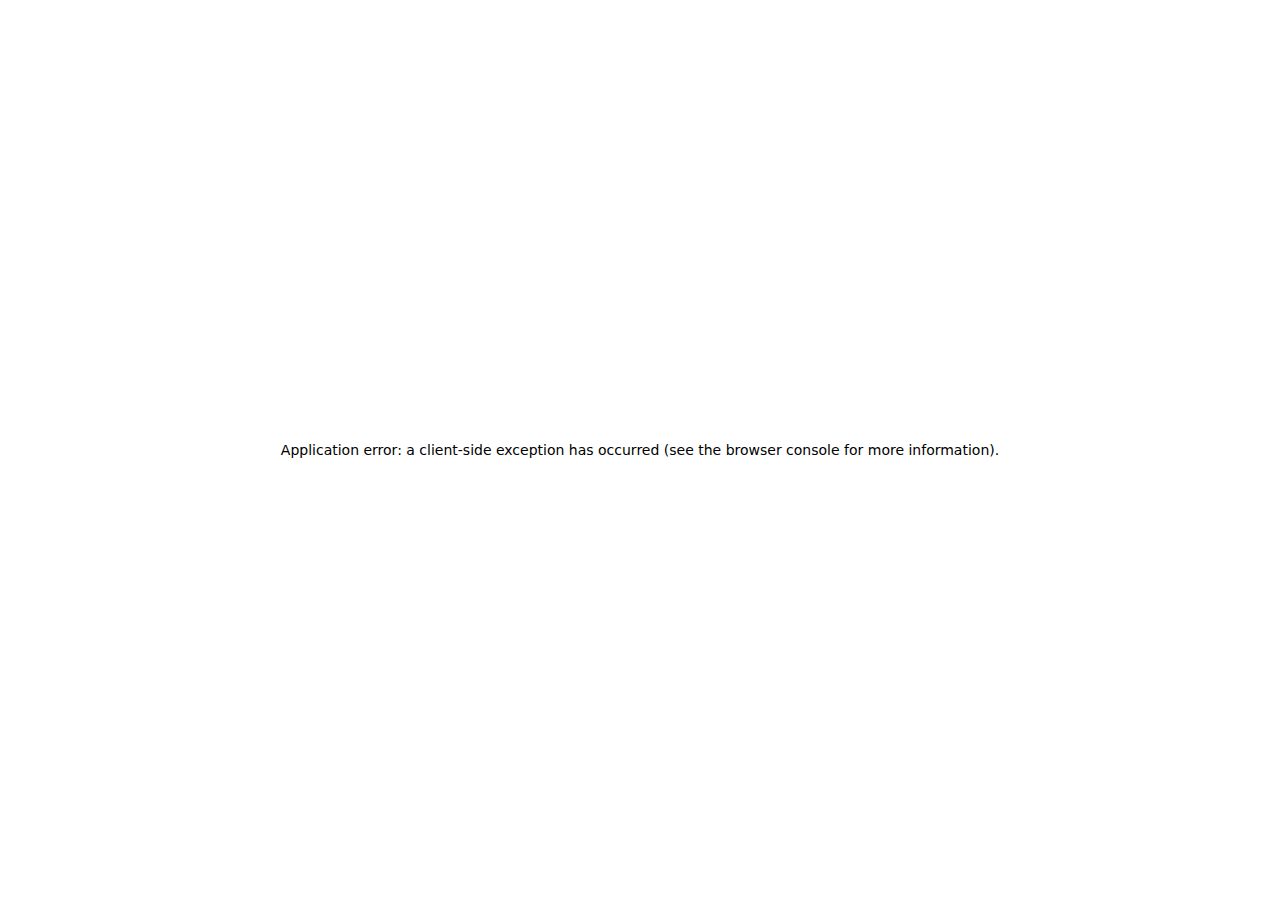
<file: docs/ScrollingText.html>
<!DOCTYPE html><html lang="en"><head><meta charSet="utf-8" data-next-head=""/><meta name="viewport" content="width=device-width" data-next-head=""/><link rel="preload" href="./_next/static/css/4dd390834de384e3.css" as="style"/><link rel="stylesheet" href="./_next/static/css/4dd390834de384e3.css" data-n-g=""/><noscript data-n-css=""></noscript><script defer="" noModule="" src="./_next/static/chunks/polyfills-42372ed130431b0a.js"></script><script src="./_next/static/chunks/webpack-2bb2c72dec7ba699.js" defer=""></script><script src="./_next/static/chunks/framework-03bd7bb9b04f1825.js" defer=""></script><script src="./_next/static/chunks/main-c3320510f8e78b20.js" defer=""></script><script src="./_next/static/chunks/pages/_app-9fa255167c030d49.js" defer=""></script><script src="./_next/static/chunks/pages/ScrollingText-0752f8ffe33c6b9d.js" defer=""></script><script src="./_next/static/TQ2Ay0IGr4grUCayS_7R1/_buildManifest.js" defer=""></script><script src="./_next/static/TQ2Ay0IGr4grUCayS_7R1/_ssgManifest.js" defer=""></script></head><body class="antialiased"><div id="__next"><div style="width:100%;overflow:hidden;white-space:nowrap;border:0px solid #ccc;position:relative"><span style="display:inline-block;min-width:100%;font-size:1.2em;font-weight:bold;padding-left:0;animation:none"></span><style>
          @keyframes scroll-text {
            0% { transform: translateX(0); }
            100% { transform: translateX(-100%); }
          }
        </style></div></div><script id="__NEXT_DATA__" type="application/json">{"props":{"pageProps":{}},"page":"/ScrollingText","query":{},"buildId":"TQ2Ay0IGr4grUCayS_7R1","assetPrefix":".","nextExport":true,"autoExport":true,"isFallback":false,"scriptLoader":[]}</script></body></html>
</file>
<file: docs/_next/static/css/4dd390834de384e3.css>
*,:after,:before{--tw-border-spacing-x:0;--tw-border-spacing-y:0;--tw-translate-x:0;--tw-translate-y:0;--tw-rotate:0;--tw-skew-x:0;--tw-skew-y:0;--tw-scale-x:1;--tw-scale-y:1;--tw-pan-x: ;--tw-pan-y: ;--tw-pinch-zoom: ;--tw-scroll-snap-strictness:proximity;--tw-gradient-from-position: ;--tw-gradient-via-position: ;--tw-gradient-to-position: ;--tw-ordinal: ;--tw-slashed-zero: ;--tw-numeric-figure: ;--tw-numeric-spacing: ;--tw-numeric-fraction: ;--tw-ring-inset: ;--tw-ring-offset-width:0px;--tw-ring-offset-color:#fff;--tw-ring-color:rgba(59,130,246,.5);--tw-ring-offset-shadow:0 0 #0000;--tw-ring-shadow:0 0 #0000;--tw-shadow:0 0 #0000;--tw-shadow-colored:0 0 #0000;--tw-blur: ;--tw-brightness: ;--tw-contrast: ;--tw-grayscale: ;--tw-hue-rotate: ;--tw-invert: ;--tw-saturate: ;--tw-sepia: ;--tw-drop-shadow: ;--tw-backdrop-blur: ;--tw-backdrop-brightness: ;--tw-backdrop-contrast: ;--tw-backdrop-grayscale: ;--tw-backdrop-hue-rotate: ;--tw-backdrop-invert: ;--tw-backdrop-opacity: ;--tw-backdrop-saturate: ;--tw-backdrop-sepia: ;--tw-contain-size: ;--tw-contain-layout: ;--tw-contain-paint: ;--tw-contain-style: }::backdrop{--tw-border-spacing-x:0;--tw-border-spacing-y:0;--tw-translate-x:0;--tw-translate-y:0;--tw-rotate:0;--tw-skew-x:0;--tw-skew-y:0;--tw-scale-x:1;--tw-scale-y:1;--tw-pan-x: ;--tw-pan-y: ;--tw-pinch-zoom: ;--tw-scroll-snap-strictness:proximity;--tw-gradient-from-position: ;--tw-gradient-via-position: ;--tw-gradient-to-position: ;--tw-ordinal: ;--tw-slashed-zero: ;--tw-numeric-figure: ;--tw-numeric-spacing: ;--tw-numeric-fraction: ;--tw-ring-inset: ;--tw-ring-offset-width:0px;--tw-ring-offset-color:#fff;--tw-ring-color:rgba(59,130,246,.5);--tw-ring-offset-shadow:0 0 #0000;--tw-ring-shadow:0 0 #0000;--tw-shadow:0 0 #0000;--tw-shadow-colored:0 0 #0000;--tw-blur: ;--tw-brightness: ;--tw-contrast: ;--tw-grayscale: ;--tw-hue-rotate: ;--tw-invert: ;--tw-saturate: ;--tw-sepia: ;--tw-drop-shadow: ;--tw-backdrop-blur: ;--tw-backdrop-brightness: ;--tw-backdrop-contrast: ;--tw-backdrop-grayscale: ;--tw-backdrop-hue-rotate: ;--tw-backdrop-invert: ;--tw-backdrop-opacity: ;--tw-backdrop-saturate: ;--tw-backdrop-sepia: ;--tw-contain-size: ;--tw-contain-layout: ;--tw-contain-paint: ;--tw-contain-style: }/*
! tailwindcss v3.4.17 | MIT License | https://tailwindcss.com
*/*,:after,:before{box-sizing:border-box;border:0 solid #e5e7eb}:after,:before{--tw-content:""}:host,html{line-height:1.5;-webkit-text-size-adjust:100%;-moz-tab-size:4;tab-size:4;font-family:ui-sans-serif,system-ui,sans-serif,Apple Color Emoji,Segoe UI Emoji,Segoe UI Symbol,Noto Color Emoji;font-feature-settings:normal;font-variation-settings:normal;-webkit-tap-highlight-color:transparent}body{margin:0;line-height:inherit}hr{height:0;color:inherit;border-top-width:1px}abbr:where([title]){text-decoration:underline dotted}h1,h2,h3,h4,h5,h6{font-size:inherit;font-weight:inherit}a{color:inherit;text-decoration:inherit}b,strong{font-weight:bolder}code,kbd,pre,samp{font-family:ui-monospace,SFMono-Regular,Menlo,Monaco,Consolas,Liberation Mono,Courier New,monospace;font-feature-settings:normal;font-variation-settings:normal;font-size:1em}small{font-size:80%}sub,sup{font-size:75%;line-height:0;position:relative;vertical-align:baseline}sub{bottom:-.25em}sup{top:-.5em}table{text-indent:0;border-color:inherit;border-collapse:collapse}button,input,optgroup,select,textarea{font-family:inherit;font-feature-settings:inherit;font-variation-settings:inherit;font-size:100%;font-weight:inherit;line-height:inherit;letter-spacing:inherit;color:inherit;margin:0;padding:0}button,select{text-transform:none}button,input:where([type=button]),input:where([type=reset]),input:where([type=submit]){-webkit-appearance:button;background-color:transparent;background-image:none}:-moz-focusring{outline:auto}:-moz-ui-invalid{box-shadow:none}progress{vertical-align:baseline}::-webkit-inner-spin-button,::-webkit-outer-spin-button{height:auto}[type=search]{-webkit-appearance:textfield;outline-offset:-2px}::-webkit-search-decoration{-webkit-appearance:none}::-webkit-file-upload-button{-webkit-appearance:button;font:inherit}summary{display:list-item}blockquote,dd,dl,figure,h1,h2,h3,h4,h5,h6,hr,p,pre{margin:0}fieldset{margin:0}fieldset,legend{padding:0}menu,ol,ul{list-style:none;margin:0;padding:0}dialog{padding:0}textarea{resize:vertical}input::placeholder,textarea::placeholder{opacity:1;color:#9ca3af}[role=button],button{cursor:pointer}:disabled{cursor:default}audio,canvas,embed,iframe,img,object,svg,video{display:block;vertical-align:middle}img,video{max-width:100%;height:auto}[hidden]:where(:not([hidden=until-found])){display:none}.relative{position:relative}.mb-1{margin-bottom:.25rem}.ml-2{margin-left:.5rem}.inline-block{display:inline-block}.flex{display:flex}.table{display:table}.hidden{display:none}.w-full{width:100%}.transform{transform:translate(var(--tw-translate-x),var(--tw-translate-y)) rotate(var(--tw-rotate)) skewX(var(--tw-skew-x)) skewY(var(--tw-skew-y)) scaleX(var(--tw-scale-x)) scaleY(var(--tw-scale-y))}.items-center{align-items:center}.rounded{border-radius:.25rem}.border{border-width:1px}.border-gray-300{--tw-border-opacity:1;border-color:rgb(209 213 219/var(--tw-border-opacity,1))}.bg-black{--tw-bg-opacity:1;background-color:rgb(0 0 0/var(--tw-bg-opacity,1))}.bg-blue-100{--tw-bg-opacity:1;background-color:rgb(219 234 254/var(--tw-bg-opacity,1))}.bg-blue-200{--tw-bg-opacity:1;background-color:rgb(191 219 254/var(--tw-bg-opacity,1))}.bg-blue-300{--tw-bg-opacity:1;background-color:rgb(147 197 253/var(--tw-bg-opacity,1))}.bg-blue-400{--tw-bg-opacity:1;background-color:rgb(96 165 250/var(--tw-bg-opacity,1))}.bg-gray-100{--tw-bg-opacity:1;background-color:rgb(243 244 246/var(--tw-bg-opacity,1))}.p-1{padding:.25rem}.text-center{text-align:center}.text-2xl{font-size:1.5rem;line-height:2rem}.text-xl{font-size:1.25rem;line-height:1.75rem}.font-bold{font-weight:700}.text-black{--tw-text-opacity:1;color:rgb(0 0 0/var(--tw-text-opacity,1))}.text-blue-900{--tw-text-opacity:1;color:rgb(30 58 138/var(--tw-text-opacity,1))}.text-gray-100{--tw-text-opacity:1;color:rgb(243 244 246/var(--tw-text-opacity,1))}.text-gray-400{--tw-text-opacity:1;color:rgb(156 163 175/var(--tw-text-opacity,1))}.text-gray-600{--tw-text-opacity:1;color:rgb(75 85 99/var(--tw-text-opacity,1))}.antialiased{-webkit-font-smoothing:antialiased;-moz-osx-font-smoothing:grayscale}:root{--background:#fff;--foreground:#171717}@media (prefers-color-scheme:dark){:root{--background:#0a0a0a;--foreground:#ededed}}body{color:var(--foreground);background:var(--background);font-family:Arial,Helvetica,sans-serif}.containerbox{display:flex;flex-direction:column;min-height:100%;width:100%}.top-div{height:100%;margin-bottom:100px;width:100%}.bottom-div{background-color:#90d1ca;border:none;position:fixed;left:0;bottom:0;width:100%;height:100px;padding:10px}.hover\:text-blue-800:hover{--tw-text-opacity:1;color:rgb(30 64 175/var(--tw-text-opacity,1))}
</file>
